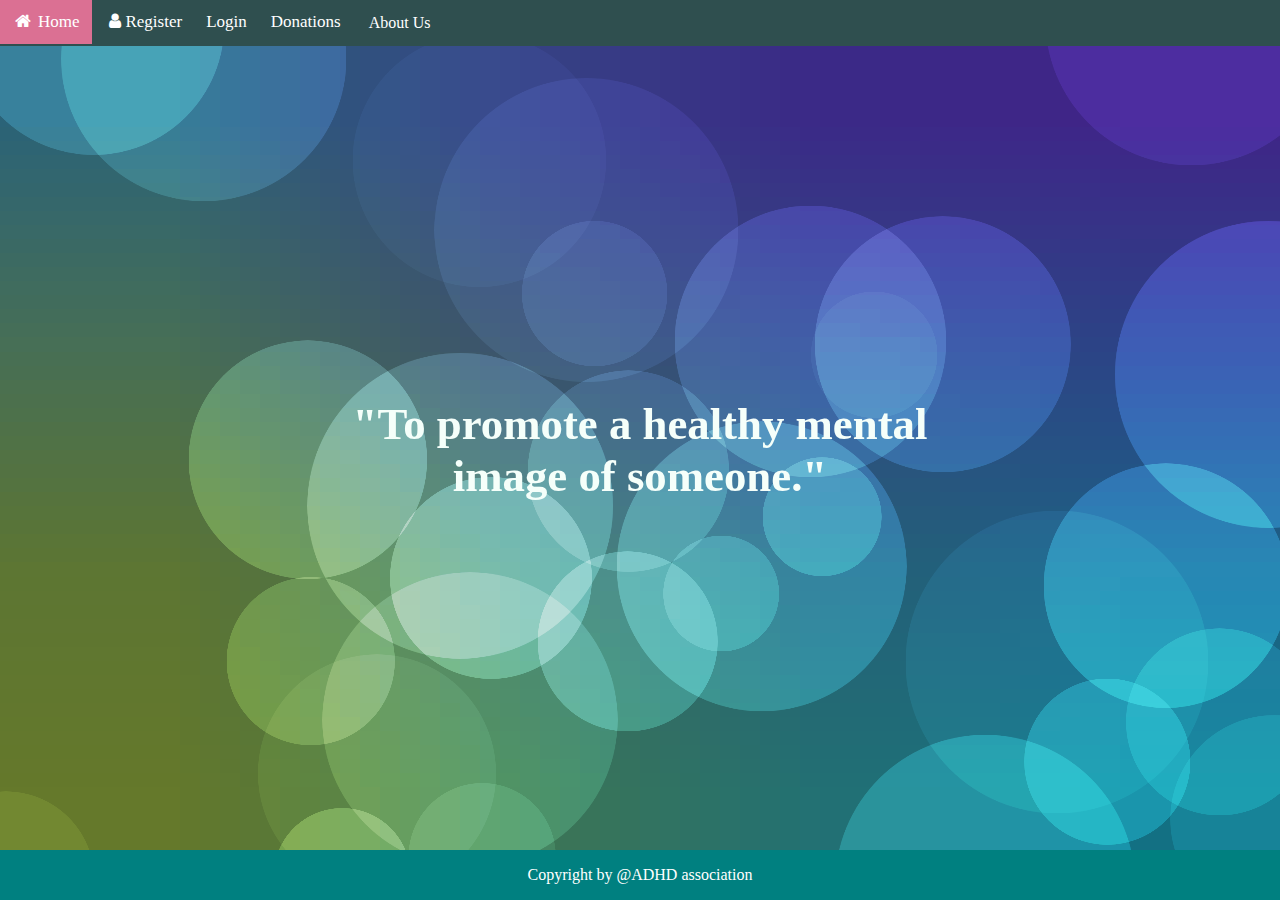
<file: bubble-bg-master/bubble-bg-master/index.html>
<!doctype html>

<html>
	<head>
		<meta charset="UTF-8">
		<meta name="theme-color" content="#222222">
		<script async type="text/javascript" src="background.js"></script>
		<meta name="viewport" content="width=device-width, initial-scale=1">
<link rel="stylesheet" href="https://cdnjs.cloudflare.com/ajax/libs/font-awesome/4.7.0/css/font-awesome.min.css">
	<style>
		body, html {
			position: absolute;
			top: 0;
			bottom: 0;
			left: 0;
			right: 0;
			margin: 0;
			padding: 0;
		}
		#background {
			position: fixed;
			top: 0;
			left: 0;
			z-index: -100;
		}
		.navbar {
  width: 100%;
  background-color: darkslategray;
  overflow: auto;
}

.navbar a {
  float: left;
  padding: 12px;
  color: white;
  text-decoration: none;
  font-size: 17px;
}

.navbar a:hover {
  background-color: #000;
}

.active {
  background-color:lightseagreen;
}
.dropdown {
  float: left;
  overflow: hidden;
}

/* Dropdown button */
.dropdown .dropbtn {
  font-size: 16px;
  border: none;
  outline: none;
  color: white;
  padding: 14px 16px;
  background-color: inherit;
  font-family: inherit; /* Important for vertical align on mobile phones */
  margin: 0; /* Important for vertical align on mobile phones */
}

/* Add a red background color to navbar links on hover */
.navbar a:hover, .dropdown:hover .dropbtn {
  background-color: palevioletred;
}

/* Dropdown content (hidden by default) */
.dropdown-content {
  display: none;
  position: absolute;
  background-color: #f9f9f9;
  min-width: 160px;
  box-shadow: 0px 8px 16px 0px rgba(0,0,0,0.2);
  z-index: 1;
}

/* Links inside the dropdown */
.dropdown-content a {
  float: none;
  color: black;
  padding: 12px 16px;
  text-decoration: none;
  display: block;
  text-align: left;
}

/* Add a grey background color to dropdown links on hover */
.dropdown-content a:hover {
  background-color: #ddd;
}

/* Show the dropdown menu on hover */
.dropdown:hover .dropdown-content {
  display: block;
}

@media screen and (max-width: 500px) {
  .navbar a {
    float: none;
    display: block;
  }
}
.hero-text {
  text-align: center;
  position: absolute;
  top: 50%;
  left: 50%;
  transform: translate(-50%, -50%);
  color:mintcream;
}
.footer {
   position: fixed;
   left: 0;
   bottom: 0;
   width: 100%;
   background-color:teal;
   color: white;
   text-align: center;
   }
	</style>
	</head>

	<body>
	
		<canvas id="background"></canvas>
		<div class="navbar">
  <a class="active" href="#home"><i class="fa fa-fw fa-home"></i> Home</a>  
  <a href="#register"><i class="fa fa-fw fa-user"></i>Register</a>
  <a href="#login">Login</a>
  <a href="#donations">Donations</a>
  <div class="dropdown">
  <button onclick="myFunction()" class="dropbtn">About Us</button>
  <div id="myDropdown" class="dropdown-content">
    <a href="#contacts">Contacts</a>
    <a href="#info">Information</a>
    <a href="#news">News</a>
  </div>
</div>
  </div> 
  <div class="hero-text">
<h1 style="font-size:3.5vw">"To promote a healthy mental image of someone."</h1>  
</div>
<div class="footer">
  <p>Copyright by @ADHD association</p>
  </div>
  </body>
</html>
</file>
